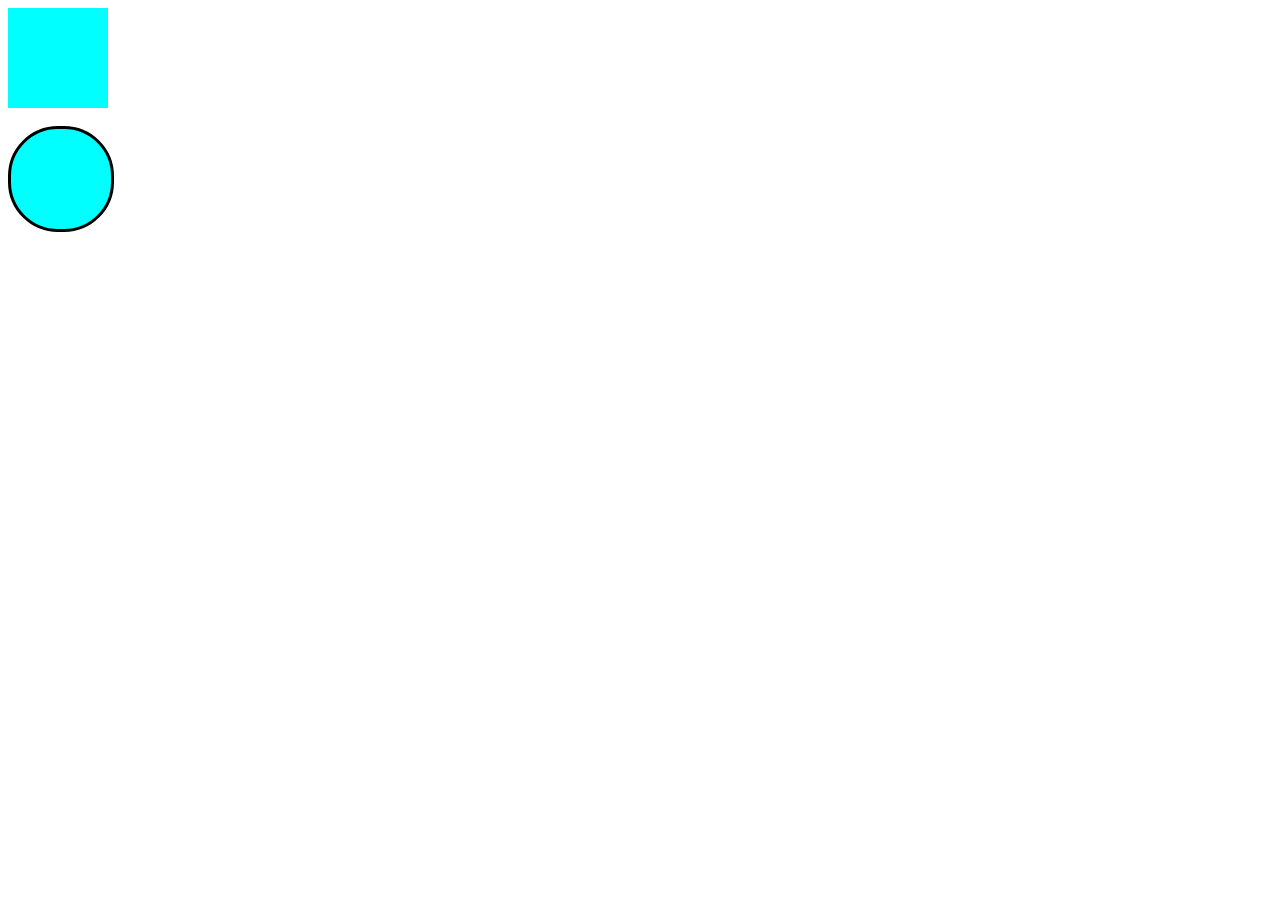
<file: index.html>
<!DOCTYPE html>
<html lang="en">

<head>
    <meta charset="UTF-8">
    <meta name="viewport" content="width=device-width, initial-scale=1.0">
    <title>Document</title>
    <!-- <link rel="stylesheet" href="shape.css"> for external-->
</head>

<body>
    <style>
        .square {
            color: black;
            width: 100px;
            height: 100px;
            background-color: aqua;

        }

        .circle {
            border-radius: 50px;
            width: 100px;
            height: 100px;
            border-style: solid;

            background-color: aqua;

        }
    </style>
    <div class="square"> </div>
    <br>
    <div class="circle"> </div>

</body>

</html>
</file>
